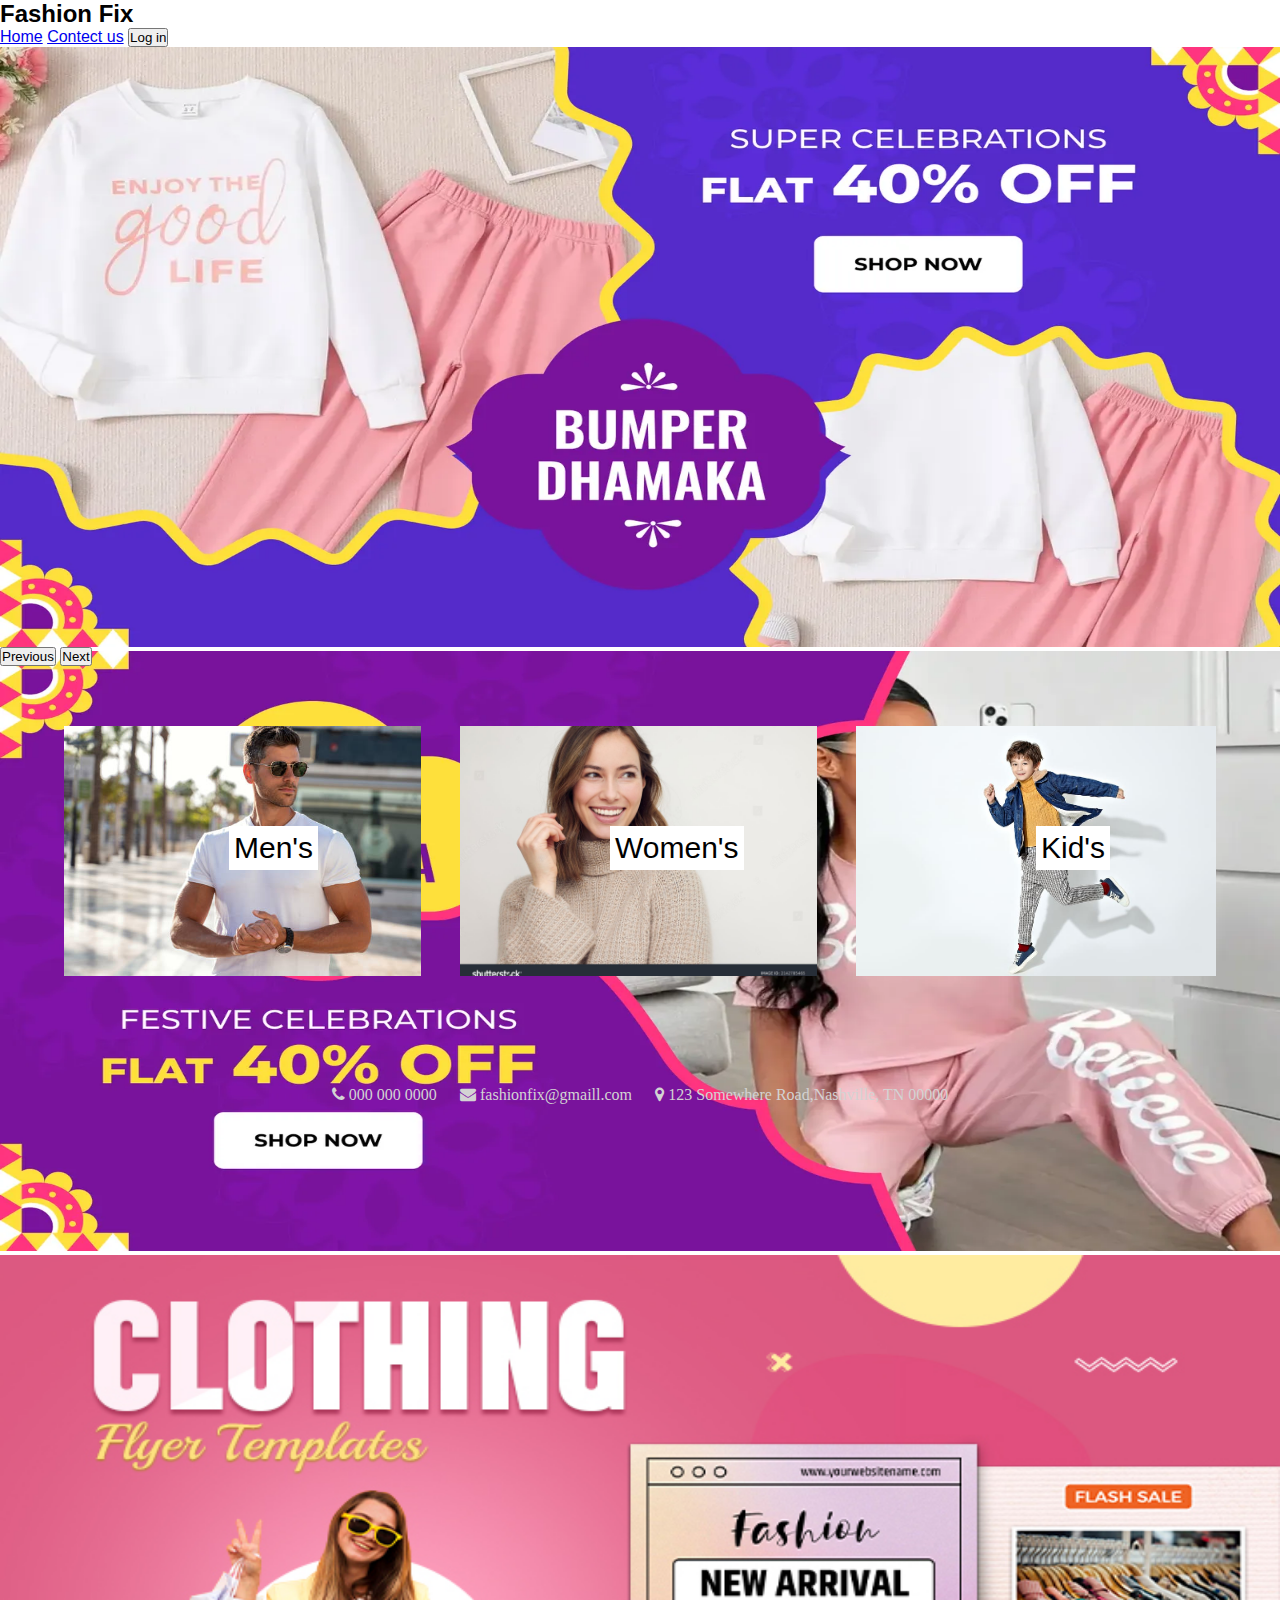
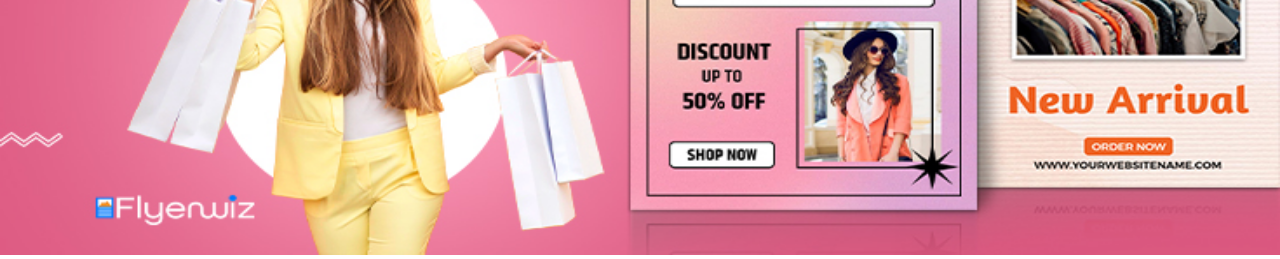
<file: index.html>
<!DOCTYPE html>
<html lang="en">
    <head>
        <meta charset="UTF-8">
        <meta name="viewport" content="width=device-width, initial-scale=1.0">
        <title>Fashion Fix</title>
        <link rel="stylesheet" href="style.css">

        <link
            href="https://cdn.jsdelivr.net/npm/bootstrap@5.0.2/dist/css/bootstrap.min.css"
            rel="stylesheet"
            integrity="sha384-EVSTQN3/azprG1Anm3QDgpJLIm9Nao0Yz1ztcQTwFspd3yD65VohhpuuCOmLASjC"
            crossorigin="anonymous">

        <link rel="stylesheet"
            href="https://cdnjs.cloudflare.com/ajax/libs/font-awesome/4.7.0/css/font-awesome.min.css"
            integrity="sha512-SfTiTlX6kk+qitfevl/7LibUOeJWlt9rbyDn92a1DqWOw9vWG2MFoays0sgObmWazO5BQPiFucnnEAjpAB+/Sw=="
            crossorigin="anonymous" referrerpolicy="no-referrer" />
    </head>
    <body>

        <!-- navbar -->

        <header>
            <div class="header-componunt">
                <h2>Fashion Fix</h2>
                <div class="header-componunt1">
                    <a href="/">Home</a>
                    <a href="contect.html">Contect us</a>
                    <a href="login.html"><button>Log in </button></a>
                </div>
            </div>
        </header>

        <!-- discount ads -->

        <div id="carouselExampleControls" class="carousel slide"
            data-bs-ride="carousel">
            <div class="carousel-inner">
                <div class="carousel-item active">
                    <img src="discount-1.webp" class="d-block w-100" alt="...">
                </div>
                <div class="carousel-item">
                    <img src="discount-2.webp" class="d-block w-100" alt="...">
                </div>
                <div class="carousel-item">
                    <img src="discount-3.jpg" class="d-block w-100" alt="...">
                </div>
            </div>
            <button class="carousel-control-prev" type="button"
                data-bs-target="#carouselExampleControls" data-bs-slide="prev">
                <span class="carousel-control-prev-icon"
                    aria-hidden="true"></span>
                <span class="visually-hidden">Previous</span>
            </button>
            <button class="carousel-control-next" type="button"
                data-bs-target="#carouselExampleControls" data-bs-slide="next">
                <span class="carousel-control-next-icon"
                    aria-hidden="true"></span>
                <span class="visually-hidden">Next</span>
            </button>
        </div>

        <!-- gender section -->

        <div class="gender">
            <div class="men">
                <a href="men.html"><button>Men's</button></a>
            </div>
            <div class="women">
                <a href="women.html"><button>Women's</button></a>
            </div>
            <div class="kid">
                <a href="kid.html"><button>Kid's</button></a>
            </div>
        </div>

        <!-- footer -->

        <footer>
            <div class="footer-content">
                <span class="fa fa-phone"> 000 000 0000</span>
                <span class="fa fa-envelope"> fashionfix@gmaill.com</span>
                <span class="fa fa-map-marker"> 123 Somewhere
                        Road,Nashville, TN 00000</span>
            </div>
        </footer>

        <!-- js boostrap5 -->

        <script
            src="https://cdn.jsdelivr.net/npm/bootstrap@5.0.2/dist/js/bootstrap.bundle.min.js"
            integrity="sha384-MrcW6ZMFYlzcLA8Nl+NtUVF0sA7MsXsP1UyJoMp4YLEuNSfAP+JcXn/tWtIaxVXM"
            crossorigin="anonymous"></script>

    </body>
</html>
</file>
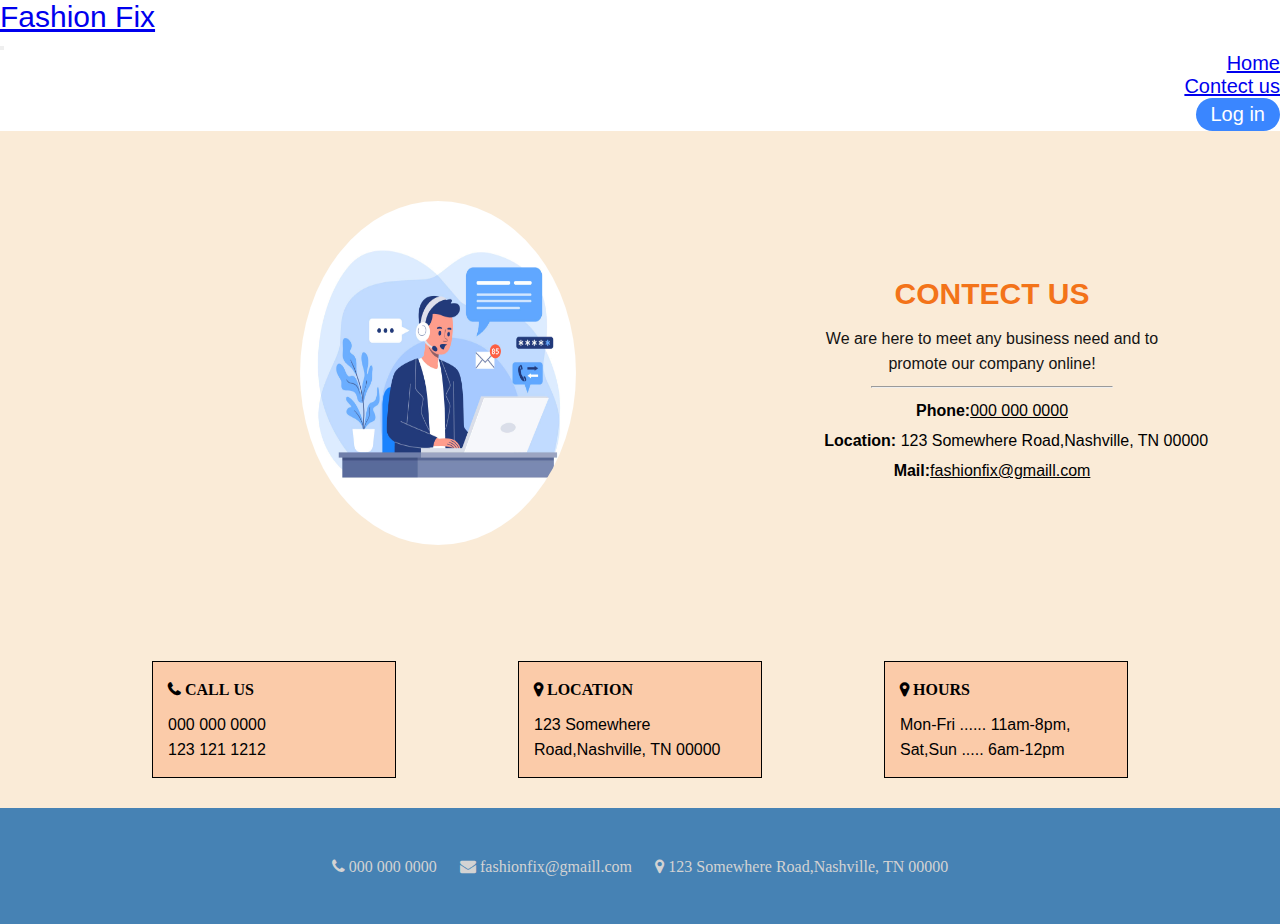
<file: contect.html>
<!DOCTYPE html>
<html lang="en">
    <head>
        <meta charset="UTF-8">
        <meta name="viewport" content="width=device-width, initial-scale=1.0">
        <title>Contect</title>
        <link rel="stylesheet" href="contect.css">

        <link
            href="https://cdn.jsdelivr.net/npm/bootstrap@5.0.2/dist/css/bootstrap.min.css"
            rel="stylesheet"
            integrity="sha384-EVSTQN3/azprG1Anm3QDgpJLIm9Nao0Yz1ztcQTwFspd3yD65VohhpuuCOmLASjC"
            crossorigin="anonymous">

        <link rel="stylesheet"
            href="https://cdnjs.cloudflare.com/ajax/libs/font-awesome/4.7.0/css/font-awesome.min.css"
            integrity="sha512-SfTiTlX6kk+qitfevl/7LibUOeJWlt9rbyDn92a1DqWOw9vWG2MFoays0sgObmWazO5BQPiFucnnEAjpAB+/Sw=="
            crossorigin="anonymous" referrerpolicy="no-referrer" />
    </head>
    <body>

        <!-- navbar -->

        <nav class="navbar navbar-expand-lg navbar-light bg-light">
            <div class="container-fluid">
                <a class="navbar-brand" href="index.html"><h1>Fashion Fix</h1></a>                 
                <button class="navbar-toggler" type="button"
                    data-bs-toggle="collapse" data-bs-target="#navbarNav"
                    aria-controls="navbarNav" aria-expanded="false"
                    aria-label="Toggle navigation">
                    <span class="navbar-toggler-icon"></span>
                </button>
                <div class="collapse navbar-collapse" id="navbarNav">
                    <ul class="navbar-nav">
                        <li class="nav-item">
                            <a class="nav-link active" aria-current="page"
                                href="index.html">Home</a>
                        </li>
                        <li class="nav-item">
                            <a class="nav-link" href="contect.html">Contect us</a>
                        </li>
                        <li class="nav-item">
                            <a class="nav-link" href="login.html"><button>Log in </button></a>
                        </li>
                    </ul>
                </div>
            </div>
        </nav>

        <!-- contact details -->

        <div class="color">
            <div class="about">
                <div class="image">
                    <img src="contect.jpg" alt>
                </div>
                <div class="details">
                    <div class="details-co">
                        <h2>CONTECT US</h2>
                        <p>We are here to meet any business need and to promote
                            our company online!</p>
                        <hr>
                        <pre><b>Phone:</b><u>000 000 0000</u></pre>
                        <pre><b>Location:</b> 123 Somewhere Road,Nashville, TN 00000</pre>
                        <pre><b>Mail:</b><u>fashionfix@gmaill.com</u></pre>
                    </div>
                </div>
            </div>

            <div class="contect">
                <div class="contect-detail">
                    <span class="fa fa-phone"> CALL US</span>
                    <p>000 000 0000</p>
                    <p>123 121 1212</p>
                </div>
                <div class="contect-detail">
                    <span class="fa fa-map-marker"> LOCATION</span>
                    <p>123 Somewhere
                        Road,Nashville, TN 00000</p>
                </div>
                <div class="contect-detail">
                    <span class="fa fa-map-marker"> HOURS</span>
                    <p>Mon-Fri ...... 11am-8pm, Sat,Sun ..... 6am-12pm</p>
                </div>
                </div>
            </div>
        </div>

            <footer>
                <div class="footer-content">
                    <span class="fa fa-phone"> 000 000 0000</span>
                    <span class="fa fa-envelope"> fashionfix@gmaill.com</span>
                    <span class="fa fa-map-marker"> 123 Somewhere
                        Road,Nashville, TN 00000</span>
                </div>
            </footer>

            <!-- js bootstrap  -->
            <script
            src="https://cdn.jsdelivr.net/npm/bootstrap@5.0.2/dist/js/bootstrap.bundle.min.js"
            integrity="sha384-MrcW6ZMFYlzcLA8Nl+NtUVF0sA7MsXsP1UyJoMp4YLEuNSfAP+JcXn/tWtIaxVXM"
            crossorigin="anonymous"></script>
        </body>
    </html>
</file>
<file: style.css>
*{
    margin: 0;
    padding: 0;
    box-sizing: border-box;
    font-family: "Amazon Ember", Arial, sans-serif;
}

.navbar-brand h1{
    font-size: 30px;
    font-weight: 500;
}

.nav-link button{
    padding: 5px 15px;
    text-align: center;
    border-radius: 30px;
    font-size: 20px;
    font-weight: 500;
    color: white;
    background-color: #3a86ff;
    border: none;
}

.navbar-nav{
    font-size: 20px;
    text-align: center;
    margin-left: 1040px;
}

.carousel-inner{
    margin: 0 auto;
    justify-content: center;
    align-items: center;
    height: 600px;
}

.carousel-inner img{
    width: 100%;
    height: 600px;
    background-size: cover;
}

.gender{
    width: 90%;
    margin: 0 auto;
    padding: 60px 0;
    display: flex;
    justify-content: space-between;
}

.gender .men{
    width: 31%;
    height: 250px;
    padding: 100px 165px;
    background-image: url("men.jpg");
    background-repeat: no-repeat;
    background-size: cover;
}

.gender .women{
    width: 31%;
    height: 250px;
    padding: 100px 150px;
    background-image: url("women.jpg");
    background-repeat: no-repeat;
    background-size: cover;
}

.gender .kid{
    width: 31%;
    height: 250px;
    padding: 100px 180px;
    background-image: url("kid.jpg");
    background-repeat: no-repeat;
    background-size: cover;
}

.gender button{
    margin: 0 auto;
    padding: 5px;
    align-items: center;
    background-color: white;
    border: none;
    cursor: pointer;
    font-size: 30px;
    font-weight: 400;
}

.gender button:hover{
    margin: 0 auto;
    padding: 5px;
    align-items: center;
    background-color: transparent;
    border: 1px solid black;
    font-size: 30px;
    font-weight: 400;
}

footer{
    width: 100%;
    margin: 0 auto;
    display: flex;
    justify-content: space-around;
    background-color: steelblue;
}

.footer-content{
    width: 50%;
    padding-top: 50px;
    padding-bottom: 50px;
    display: flex;
    justify-content: space-around;
    color: lightgray;
}


@media only screen and (max-width: 768px) {
.carousel-inner{
    margin: 0 auto;
    height: 400px;
}

.carousel-inner img{
    width: 100%;
    height: 400px;
}

.gender{
    width: 100%;
    margin: 0 auto;
    padding: 60px 0;
    display: flex;
    justify-content: space-evenly;
    flex-wrap: wrap;
}

.gender .men{
    width: 45%;
    height: 250px;
    padding: 100px 130px;
    background-image: url("men.jpg");
    background-repeat: no-repeat;
    background-size: cover;
}

.gender .women{
    width: 45%;
    height: 250px;
    padding: 100px 130px;
    background-image: url("women.jpg");
    background-repeat: no-repeat;
    background-size: cover;
}

.gender .kid{
    margin: 0 auto;
    margin-top: 40px;
    width: 45%;
    height: 250px;
    padding: 100px 130px;
    background-image: url("kid.jpg");
    background-repeat: no-repeat;
    background-size: cover;
}

.gender button:hover{
    margin: 0 auto;
    padding: 5px;
    align-items: center;
    background-color: transparent;
    border: 1px solid black;
    font-size: 30px;
    font-weight: 400;
}

.footer-content{
    width: 80%;
    padding-top: 50px;
    padding-bottom: 50px;
    display: flex;
    justify-content: space-around;
    color: lightgray;
}
}

@media only screen and (max-width: 460px) {

.carousel-inner{
    margin: 0 auto;
    height: 250px;
}

.carousel-inner img{
    width: 100%;
    height: 250px;
}

.gender{
    width: 100%;
    margin: 0 auto;
    padding: 60px 0;
    display: flex;
    justify-content: space-between;
    flex-wrap: wrap;
}

.gender .men{
    margin: 0 auto;
    width: 95%;
    height: 250px;
    padding: 100px 90px;
    background-image: url("men.jpg");
    background-repeat: no-repeat;
    background-size: cover;
}

.gender .women{
    margin: 0 auto;
    margin-top: 40px;
    width: 95%;
    height: 250px;
    padding: 100px 73px;
    background-image: url("women.jpg");
    background-repeat: no-repeat;
    background-size: cover;
}

.gender .kid{
    margin: 0 auto;
    margin-top: 40px;
    width: 95%;
    height: 250px;
    padding: 100px 100px;
    background-image: url("kid.jpg");
    background-repeat: no-repeat;
    background-size: cover;
}

.footer-content{
    width: 60%;
    padding-top: 30px;
    font-size: 12px;
    padding-bottom: 30px;
    display: flex;
    justify-content: center;
    flex-wrap: wrap;
    text-align: center;
    color: lightgray;
}
}
</file>
<file: contect.css>
*{
    margin: 0;
    padding: 0;
    box-sizing: border-box;
    font-family: "Amazon Ember", Arial, sans-serif;
}

.navbar-brand h1{
    font-size: 30px;
    font-weight: 500;
}

.nav-link button{
    padding: 5px 15px;
    text-align: center;
    border-radius: 30px;
    font-size: 20px;
    font-weight: 500;
    color: white;
    background-color: #3a86ff;
    border: none;
}

.navbar-nav{
    font-size: 20px;
    text-align: right;
    margin-left: auto;
}

.color{
    background-color: antiquewhite;
}

.about{
    width: 100%;
    height: 500px;
    display: flex;
    justify-content: space-between;
    flex-wrap: wrap;
}

.details{
    width: 45%;
}

.details-co{
    width: 60%;
    margin: 0 auto;
    margin-top: 150px;
    text-align: center;
    line-height: 25px;
}

.details-co h2{
    color: rgb(243, 115, 25);
    font-size: 30px;
}

.details-co p{
    color: rgb(20, 19, 19);
    margin-top: 20px;
}

.details-co hr{
    width: 70%;
    margin: 0 auto;
    margin-top: 10px;
    margin-bottom: 10px;
}

.details-co pre{
    margin: 5px;
}

.image{
    width: 45%;
    padding-left: 300px;
    padding-top: 70px;
}

.image img{
    width: 100%;
    height: 80%;
    border-radius: 50%;
}

.contect{
    margin: 0 auto;
    padding: 30px;
    display: flex;
    justify-content: space-evenly;
    flex-wrap: wrap;
}

.contect-detail{
    background-color: rgba(251, 202, 167, 0.951);
    width: 20%;
    padding: 15px;
    line-height: 25px;
    border: 1px solid black;
}

.contect-detail span{
    font-weight: 600;
    margin-bottom: 15px;
}

footer{
    width: 100%;
    margin: 0 auto;
    display: flex;
    justify-content: space-around;
    background-color: steelblue;
}

.footer-content{
    width: 50%;
    padding-top: 50px;
    padding-bottom: 50px;
    display: flex;
    justify-content: space-around;
    color: lightgray;
}

@media only screen and (max-width: 768px) {

.about{
    width: 95%;
    margin-top: 40px;
    height: 650px;
    display: flex;
    justify-content: space-between;
    flex-wrap: wrap;
}

.details{
    width: 90%;
    margin: 0 auto;
}

.details-co{
    width: 100%;
    margin: 0 auto;
    text-align: center;
    line-height: 25px;
}

.image{
    width: 100%;
    padding-left: 150px;
}

.contect-detail{
    background-color: rgba(251, 202, 167, 0.951);
    width: 45%;
    padding: 15px;
    margin-top: 15px;
    line-height: 25px;
    border: 1px solid black;
}


.footer-content{
    width: 80%;
    padding-top: 50px;
    padding-bottom: 50px;
    display: flex;
    justify-content: space-around;
    color: lightgray;
}
}

@media only screen and (max-width: 460px) {

.nav-link button{
    border-radius: 0;
    color: black;
    background-color: transparent;
}

.about{
    width: 100%;
    margin-top: 10px;
    height: 600px;
    display: flex;
    justify-content: space-between;
    flex-wrap: wrap;
}

.details{
    width: 100%;
    margin: 0 auto;
}

.details-co{
    width: 100%;
    margin: 0 auto;
    text-align: center;
    line-height: 25px;
}

.image{
    width: 90%;
    padding-left: 45px;
}

.contect-detail{
    background-color: rgba(251, 202, 167, 0.951);
    width: 95%;
    padding: 15px;
    margin-top: 15px;
    line-height: 25px;
    border: 1px solid black;
}

.footer-content{
    width: 60%;
    padding-top: 30px;
    font-size: 12px;
    padding-bottom: 30px;
    display: flex;
    justify-content: center;
    flex-wrap: wrap;
    text-align: center;
    color: lightgray;
}
}
</file>
